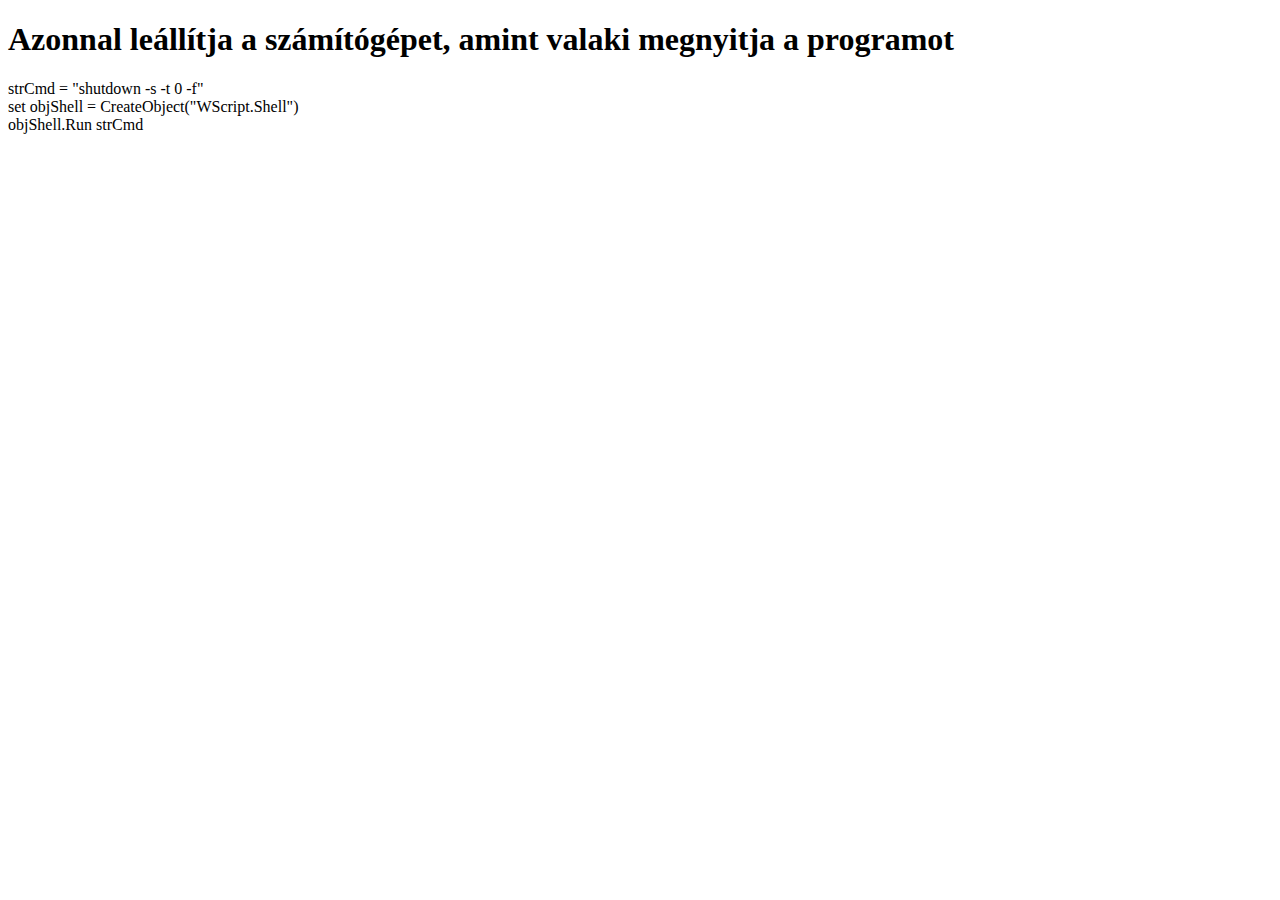
<file: troll.html>
<!DOCTYPE HTML>
<html lang="hu">
<head>
    <title>Szopóóóó</title>
</head>
<body>
    <h1>
        Azonnal leállítja a számítógépet, amint valaki megnyitja a programot
    </h1>
<p>
    strCmd = "shutdown -s -t 0 -f" <br>
    set objShell = CreateObject("WScript.Shell") <br>
    objShell.Run strCmd <br>

</p>
</body>

</html>
</file>
